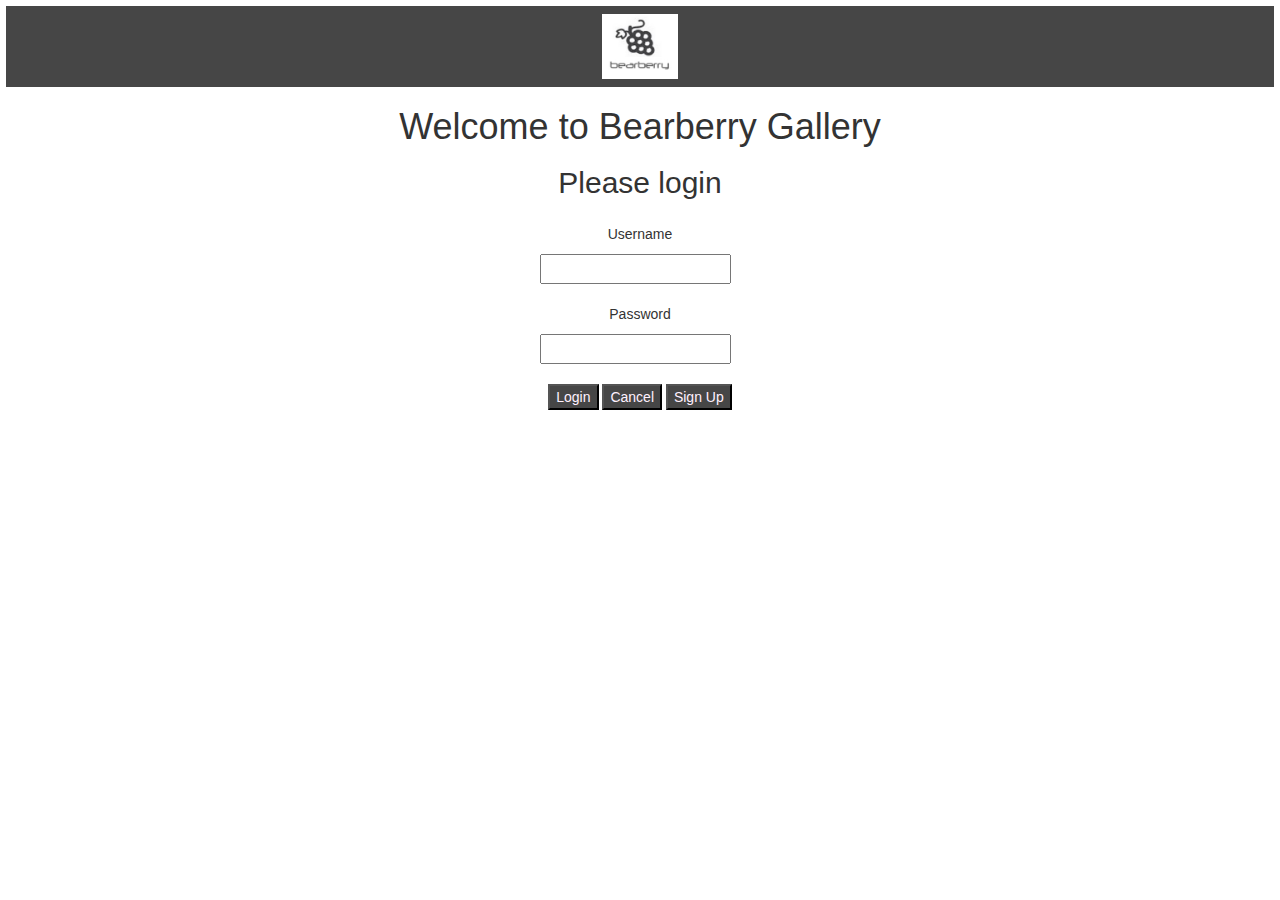
<file: index.html>
<?php
// Start the session
if(session_id() == '') {
    session_start();
}
?>

<!DOCTYPE html>
<html>
<head>
<link rel="stylesheet" type="text/css" href="mystyle.css">
<meta http-equiv="X-UA-Compatible" content="IE=edge" />
<!-- Latest compiled and minified CSS -->
<link rel="stylesheet" href="http://maxcdn.bootstrapcdn.com/bootstrap/3.3.5/css/bootstrap.min.css">
<!-- jQuery library -->
<!--<script src="https://ajax.googleapis.com/ajax/libs/jquery/1.11.3/jquery.min.js"></script>-->
<!-- Latest compiled JavaScript -->
<script src="http://maxcdn.bootstrapcdn.com/bootstrap/3.3.5/js/bootstrap.min.js"></script>
<link rel="stylesheet" href="../bootstrap.css">
<script language="JavaScript" type="text/javascript" src="https://ajax.googleapis.com/ajax/libs/jquery/1.11.3/jquery.min.js"></script>
</head>


<div align="center" id="header">

<img  src="logo.jpg" class= "centerlogo" alt="HTML5 Icon" />
</div>
<body bgcolor="#FFFFFF">

<h1 align="center">Welcome to Bearberry Gallery</h1>
<h2 align="center">Please login</h2>
<div class="formcontent">
<form id="content" width="100%" name="login" bgcolor="#FFFFFF" style="text-align:center">
 Username<br><input type="text" name="userid" class ="login"/><br><br>
 Password<br><input type="password" name="pswrd" class ="login"/><br><br>
<input type="button" class ="loginbutton" onclick="checkit(this.form)" value="Login"/>
<input type="reset" class ="loginbutton" value="Cancel"/>
<input type="button" class ="loginbutton" onclick="register(this.form)" value="Sign Up"/>
</form>
</div>

<script language="javascript">
    function checkit(form) { /*function to check userid & password*/
        /*the following code checkes whether the entered userid and password are matching*/
		if(form.userid.value == ""){
			alert("Please enter the user name.");
		}
		else if(form.pswrd.value == ""){
			alert("Please enter the password.");
		}
		else{
		$.post( 
                  "getuserdatabase.php",
                  { username: form.userid.value, password: form.pswrd.value},
				   
                  function(data) {
					var getdata = data;
					var getdata = getdata.replace(/(\r\n|\n|\r)/gm,"").trim();
                     if(getdata == "Password"){
						alert("The password is incorrect, please try again.");
					 }
					 else if(getdata == "Username"){
						alert("The username is not exist, please sign up.");
					 }
					 else{
						//sessionStorage.setItem("theuser", data);
						window.open('test.php',"_self");
					 }
                  }
               );
		}
		
		
}
</script>
<script language="javascript">
	function register(form) {
		window.open('signup.php',"_self");
}

</script>


<div id="container" align = "center"></div>
 
</body>
</html>
</file>
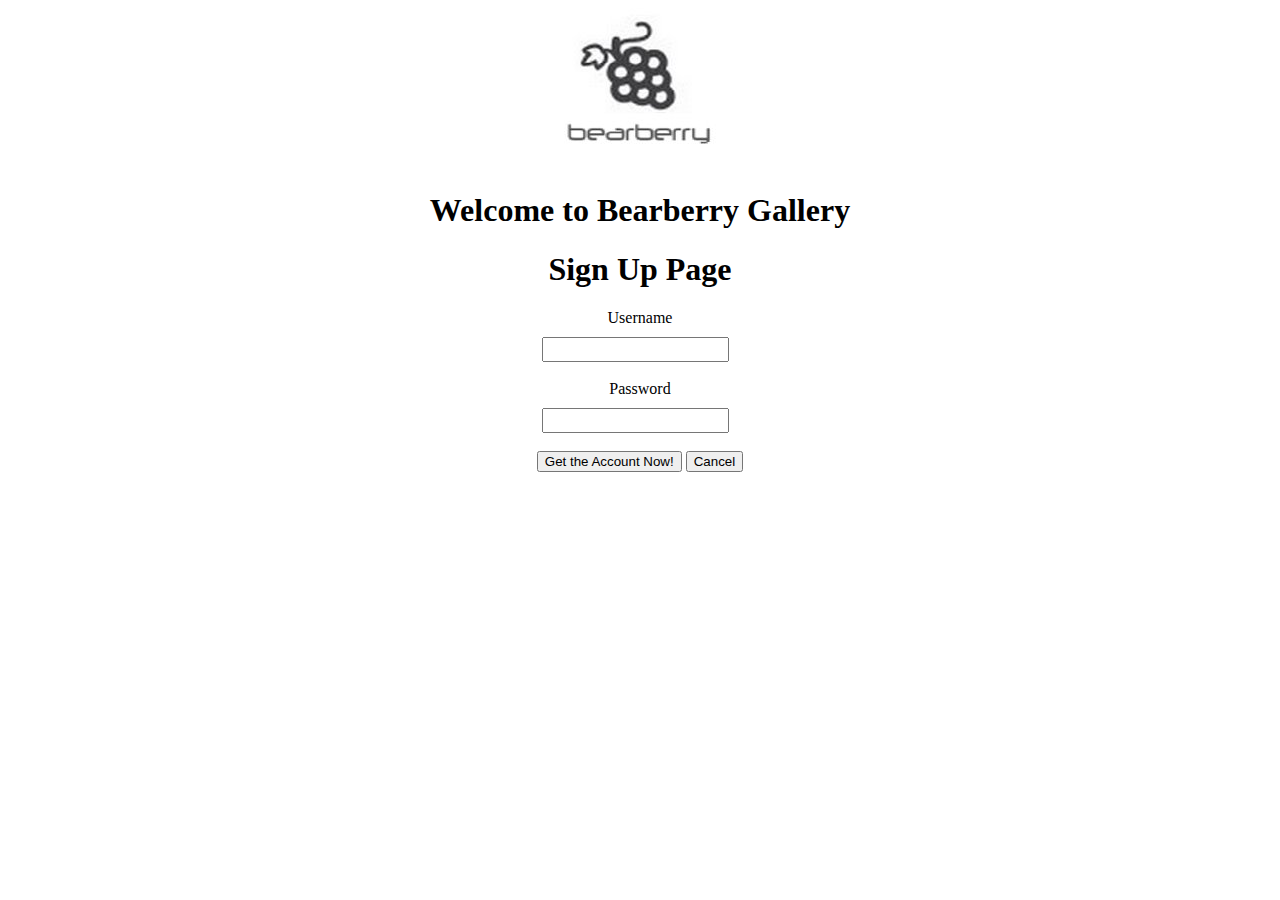
<file: signup.html>
<!DOCTYPE html>
<html>
<head>
<link rel="stylesheet" type="text/css" href="mystyle.css">
<meta http-equiv="X-UA-Compatible" content="IE=edge" />

<script src="https://ajax.googleapis.com/ajax/libs/jquery/1.11.3/jquery.min.js"></script> 

</head>

<script language="JavaScript" type="text/javascript" src="https://ajax.googleapis.com/ajax/libs/jquery/1.11.3/jquery.min.js"></script>

<div align="center">

<img  src="logo.jpg" class= "center" alt="HTML5 Icon" />
</div>
<body bgcolor="#FFFFFF">

<h1 align="center">Welcome to Bearberry Gallery</h1>
<h1 align="center">Sign Up Page</h1>

<form id="registerform" width="100%" name="login" bgcolor="#FFFFFF"  type= "text-align:center">
 Username <br>  <input type="text" name="userid" class ="login"/> <br><br>
 Password <br> <input type="password" name="pswrd" class ="login"/> <br><br>
<input type="button" onclick="register(this.form)" value="Get the Account Now!"/>
<input type="reset" value="Cancel"/>
</form>

<script language="javascript">
    function register(form) {
		$.post( 
                  "userdatabase.php",
                  { username: form.userid.value, password:  form.pswrd.value},
				 
                  function(data) {
					if(data == "Successfully"){
						alert("The account has been successfully created.")
						window.open('index.html',"_self");
					}
                    else{
						alert("The user name has already exist.")
					}
                  }
               );
}
</script>

</body>
</html>
</file>
<file: mystyle.css>
#header {
	clear:both;
	margin:0.5%;
    background-color:#464646;
    padding:1px;
}

#footer {
    background-color:black;
    color:white;
    clear:both;
    text-align:center;
   padding:5px;	 	 
}

#content {
    width: 960px;
    margin: 0 auto;
	text-align:center;
}

#registerform {
    width: 960px;
    margin: 0 auto;
	text-align:center;
}

.centerlogo {
		width:6%;
		margin: 0.5%;
		background-color: #000000
}

.paitingframe{
	width:24%;
	border-radius: 15px;
}
.paitingbackground{
	width:98%;
}

.login{
	margin-right: 1%;
	margin-top: 10px;
	color: #464646;
	padding:3px;
}

.formcontent{
	margin-top:25px;
}
.userwelcome{
	padding: 2px;
}

.siderbar{
	margin:1%;
	height:50px;
	background-color:blue;
}

.startpage{
	float:left;
	margin-left: 5px;
	margin-right:5px;
}

.profilebackground{
	width: 450px;
	padding-bottom:20px;
	border:3px solid #464646;
}

.profileimage {
		width:150px;
		border-radius: 6px;
		margin: 4.5%;
		padding: 3px;
		background-color: #450E37
}

.uploadimgform{
	color: #450E37;
	
}
.user{
	float:left;
	margin-left: 5px;
	margin-bottom:45px;
}

.signout{
	float:left;
	color:#FFF1FF;
	background-color:#464646;
	border-radius:5px;
	margin-left: 10px;
	margin-right:5px;
	
}
.uploadbutton{
	color:#FFF1FF;
	background-color:#464646;
	
}

.loginbutton{
	color:#FFF1FF;
	background-color:#464646;
}

.popupimg{
	height:50%;
	margin-bottom: 3%;
	margin-top: 1%;
	
}
.bibimageframe{
	height:110px;
	margin-bottom:10px;
	margin-left:5px;
}

.bibdetail{
	display:inline-block;
	margin-top:0px;
	width:80%;
	margin-left:5px;
	height:110px;
	color:white;
	background-color:#353230;
}
.navigationbar a.navcontent:hover, a.navcontent:active{
	background-color: #660033;
}
.navigationbar a.navcontent:link, a.navcontent:visited{
	display: inline-block;
    width:95px;
    font-weight: bold;
    color: #FFFFFF;
	border-radius: 1px;
    text-align: center;
    text-decoration: none;
    text-transform: uppercase;
}
.meprofileimage{
	width:140px;
	margin-right:5px;
	margin-bottom:10px;
}
.meprofiledetail{
	display:inline-block;
	margin-top:0px;
	width:80%;
	height:130px;
	padding:5px;
	color:white;
	background-color:#353230;
}
.navlogo{
    height: 40px;
	display:inline-block;
	vertical-align: middle;
	float:left;
	margin-top:-10px;
}
.companyinfo{
	margin-right:10px;
}
.navcompany{
	float:left;
    width: 200px;
    font-weight: bold;
    color: #FFFFFF;
	margin-top:0px;
	margin-right:10px;
	text-decoration: none;
    text-transform: uppercase;
}
.navigationbar li{
	float:left;
}

.navigationbar ul{
	list-style-type: none;
	margin: 0;
    padding: 0;
    overflow: hidden;
}
.navigationbar{
	clear:both;
    background-color:#464646;
	margin-top:25px;
	margin-right:10px;
	padding:15px;
}

.container{
	margin-top:5px;
}

@media only screen and (min-width: 871px) {
	.myimage {
		width: 29%;
		margin: 1%;
		margin-top: 20px;
		border-radius: 15px;
	}
}
@media only screen and (min-width: 500px) and (max-width: 870px) {
	.myimage {
		width: 46%;
		margin: 1%;
		border-radius: 15px;
	}
}
@media only screen and (min-width: 0px) and (max-width: 499px) {
	.myimage {
		width: 90%;
		margin: 1%;
		border-radius: 15px;
		
	}
}
</file>
